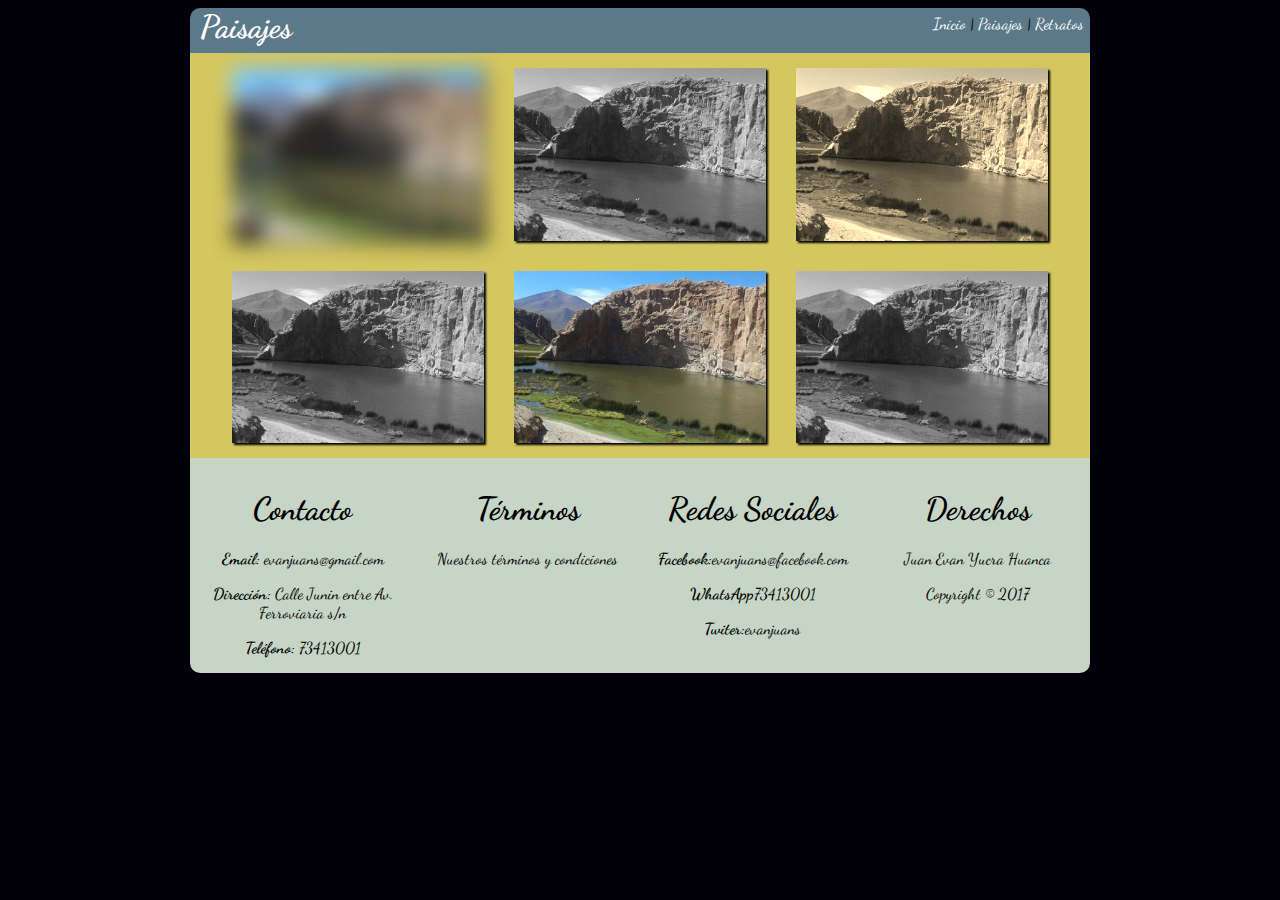
<file: paisajes.html>
<html>
	<head>
		<title>Examen final CSS</title>
		<link rel="stylesheet" href="css/estilos.css">
	</head>
	<body>
		<div id="contenido">
				<section id="cabecera">
					<div id="titulo">
						<h1>Paisajes</h1>
					</div>
					<navbar id="menu-principal">
							<a href="index.html">Inicio</a>
							<a href="paisajes.html">Paisajes</a>
							<a href="retratos.html">Retratos</a>
					</navbar>
					</section>

					<section id="galeria">
						<div id="item1">
							<img src="images/imagen1.jpg" alt="" width="100%">
						</div>
						<div id="item2">
							<img src="images/imagen1.jpg" alt="" width="100%">
						</div>
						<div id="item3">
							<img src="images/imagen1.jpg" alt="" width="100%">
						</div>
						<div id="item4">
							<img src="images/imagen1.jpg" alt="" width="100%">
						</div>
						<div id="item5">
							<img src="images/imagen1.jpg" alt="" width="100%">
						</div>
						<div id="item6">
							<img src="images/imagen1.jpg" alt="" width="100%">
						</div>

					</section>


		<footer>
			  <div>
					<h1>Contacto </h1>
					<p><strong>Email:</strong> evanjuans@gmail.com</p>
					<p><strong>Dirección:</strong> Calle Junin entre Av. Ferroviaria s/n</p>
					<p><strong>Teléfono: </strong>73413001</p>
			  </div>
			  <div>
					<h1>Términos </h1>
					<p>Nuestros términos y condiciones</p>
			  </div>
			  <div>
					<h1>Redes Sociales </h1>
					<p><strong>Facebook:</strong>evanjuans@facebook.com</p>
					<p><strong>WhatsApp</strong>73413001</p>
					<p><strong>Twiter:</strong>evanjuans</p>

			  </div>
			  <div>
					<h1>Derechos </h1>
					<p>Juan Evan Yucra Huanca</p>
					<p>Copyright © 2017</p>
			  </div>

		</footer>
			</div>
	</body>
</html>
</file>
<file: css/estilos.css>
@import url("https://fonts.googleapis.com/css?family=Dancing+Script");
body {

	font-family: 'Dancing Script';
	background: #02010a;
}
#contenido{
	 max-width: 900px;
	 margin: auto;
}

#cabecera{

	background-color:#5b7989;
	text-shadow: 2px #02010a;
	color: #fff;
	border-radius: 10px 10px 0 0;
	-webkit-border-radius: 10px 10px 0 0;  /* Safari  */
	-moz-border-radius: 10px 10px 0 0;       /* Firefox */
	height:45px;
}
#titulo{

	padding-left: 10px;
	float: left;
}
#titulo h1{
	display: inline;
}
#menu-principal {
  padding: 0.4em;
	float: right;
	display: inline;
}

#menu-principal a {
	color: #fff;
	text-decoration: none;
}

#menu-principal a:hover {
	text-decoration: none;
}

#menu-principal a + a::before {
	content: " | ";
	color: black;
}
img {
	box-shadow: 2px 2px 2px #02010a
}
#imagen-central{
	background-color: #82c3a6;
	padding: 10px;

}
#imagen-central picture>img{
	display: block;
	margin:auto;
	max-width: 100%;

}
#imagen-secundaria{
	display: flex;
	flex-direction: row;
	background-color:  #d5c75f;
}


#imagen-secundaria > div{
	text-align: center;
	margin: 40px;
	max-width: 50%;
}

#imagen-secundaria>div>img{
		border: solid 1px;
}
#imagen-secundaria #paisajes>img:hover{
		transform:rotate(10deg);
	-ms-transform:rotate(10deg); /* IE 9 en adelante*/
	-webkit-transform:rotate(20deg); /* Opera, Chrome, y Safari */
	  box-shadow: 2px 2px 2px #82c3a6;
		border: solid 2px #82c3a6;
}
#imagen-secundaria #retratos>img:hover{
		transform:translate(5px, -20px);
	-ms-transform:translate(5px, -20px); /* IE 9 en adelante*/
	-webkit-transform:translate(5px, -20px); /* Opera, Chrome, y Safari */
	  box-shadow: 2px 2px 2px #82c3a6;
		border: solid 2px #82c3a6;
}
#galeria{
	display: flex;
	flex-direction: row;
	background-color:  #d5c75f;
	flex-wrap: wrap;/*para saltar hacia abajo*/
	justify-content:center;

}
#galeria > div{
	text-align: center;
	margin: 15px;
	max-width: 28%;
}

#galeria #item1{
	  filter: blur(10px);
}
#galeria > div:nth-child(2n){
	filter: grayscale(100%);
}
#galeria #item3{
	  filter: sepia(90%);
}
footer {
	clear: both;
	padding-top: 10px;
	text-align: center;
	background-color:  #C6d5c5;
	border-radius: 0 0 10px 10px;
	-webkit-border-radius: 0 0 10px 10px;  /* Safari  */
	-moz-border-radius: 0 0 10px 10px;       /* Firefox */
	display: flex;
	flex-direction: row;
}
footer > div{
	text-align: center;
	width: 25%;
}
@media screen and (max-width: 900px) {
		#cabecera{
			height:70px;

		}
		#titulo{
			text-align: center;
			width: 100%;
		}
		#menu-principal {
		  margin: auto;
			float:left;
			text-align: center;
			width:100%;
		}
			#contenido {
				width: 100%;
			}
			#imagen-secundaria{
				flex-direction: column;
			}
			#imagen-secundaria > div {
			    max-width: 100%;
			}
			#galeria{
				flex-direction: column;
			}
			#galeria>div{
				 max-width: 100%;
				 margin: 25px;
			}
			footer{
				flex-direction: column;
			}
			footer > div{
				width: 100%;
			}
}
</file>
